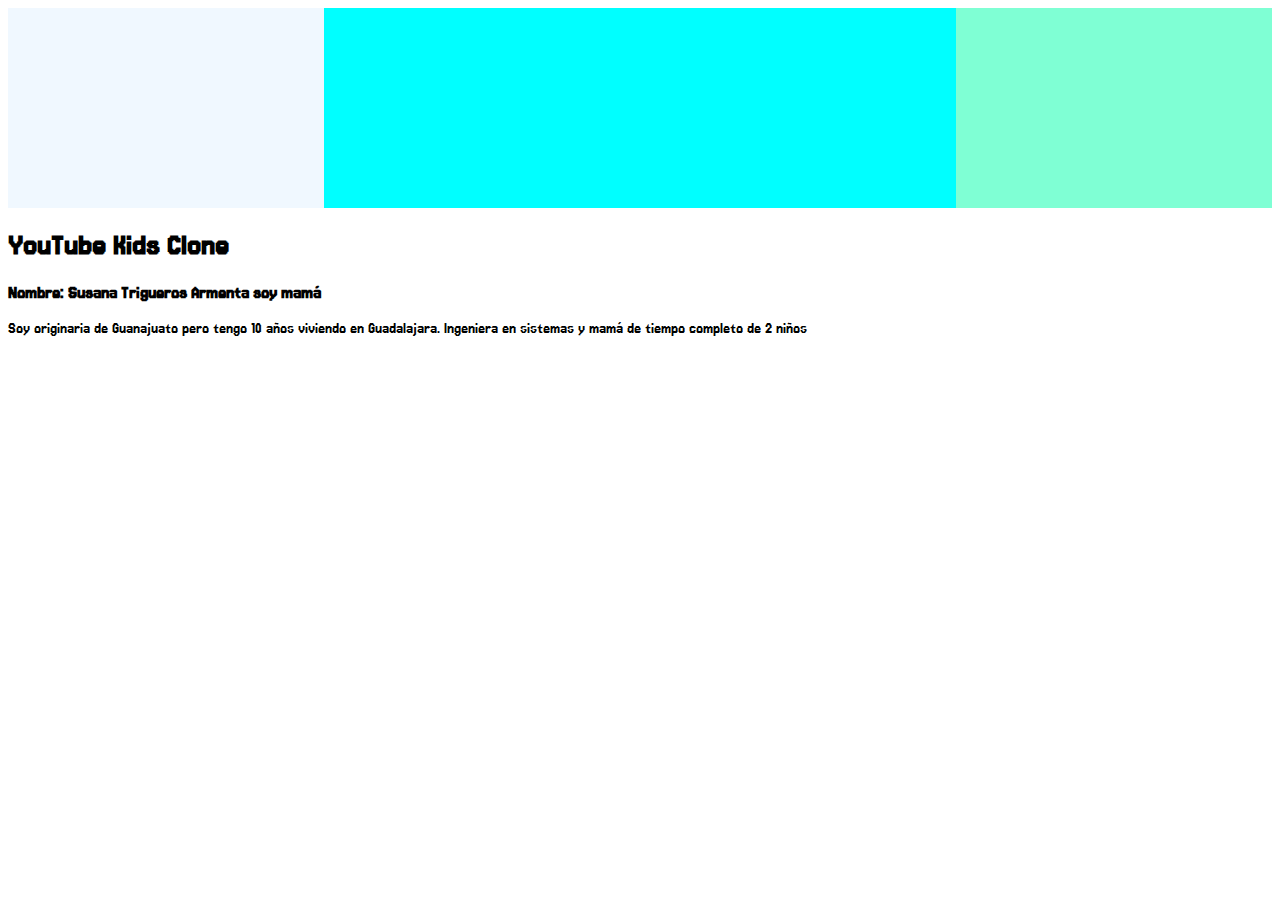
<file: Proyecto1/index.html>
<!DOCTYPE html>
<html lang="en">
<head>
    <meta charset="UTF-8">
    <meta name="viewport" content="width=device-width, initial-scale=1.0">
    <title>YouTube Kids</title>
    <link rel="icon" href="img/youtube-kids.ico" type="image/x-icon">
    <link rel="preconnect" href="https://fonts.googleapis.com">
    <link rel="preconnect" href="https://fonts.gstatic.com" crossorigin>
    <link href="https://fonts.googleapis.com/css2?family=Jersey+15&display=swap" rel="stylesheet">
    <link rel="stylesheet" href="index.css">

</head>
<body>
     <!-- Menu -->
    <div class="box">
        <!-- Menu de Icono Sesion -->
        <div class="menu1">

        </div>
        <!-- Menu de Iconos Centrales -->
        <div class="menu2">

        </div>
        <!-- Menu de Icono Control Parental -->
        <div class="menu3">

        </div>

        
    </div>
    <div class="jersey-15-regular ">
        <h1>YouTube Kids Clone</h1>
        <h2></h2>
        <h3>Nombre: Susana Trigueros Armenta soy mamá</h3>
        <p>Soy originaria de Guanajuato pero tengo 10 años viviendo en Guadalajara. 
            Ingeniera en sistemas y mamá de tiempo completo de 2 niños
        </p>
    </div>

</body>

</html>
</file>
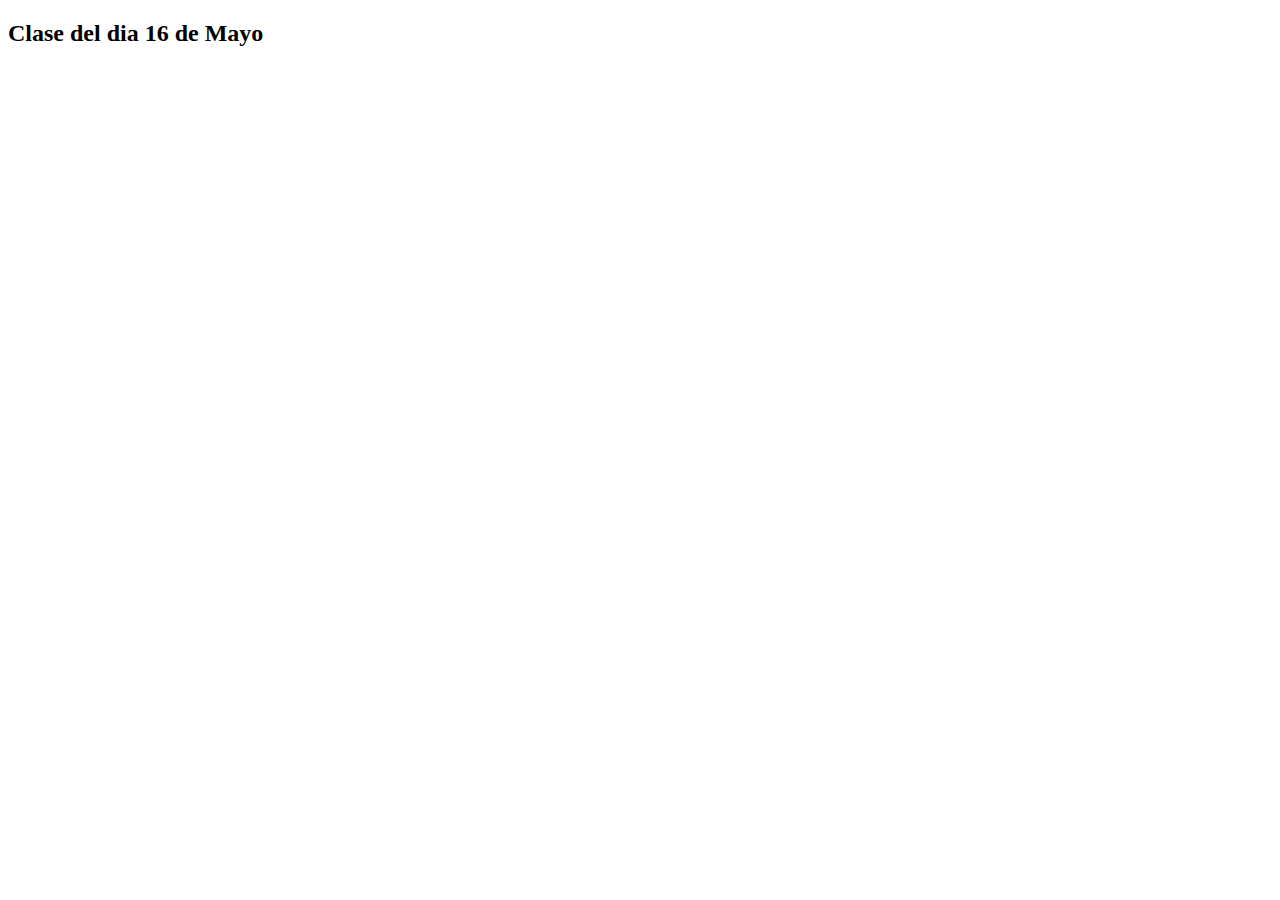
<file: Javascript/Intro/condicional.html>
<!DOCTYPE html>
<html lang="en">
<head>
    <meta charset="UTF-8">
    <meta name="viewport" content="width=device-width, initial-scale=1.0">
    <title>Document</title>
    <script src="condicional.js"></script>
</head>
<body>
    <h2> Clase del dia 16 de Mayo</h2>
</body>
</html>
</file>
<file: Proyecto1/index.css>
body{
    background-image: url("https://i1.wp.com/somostechbros.com/wp-content/uploads/2020/11/YOUTUBE-KIDS.png?fit=1500%2C945");
}

.box{
    display: flex;
}

.menu{
    color:darkblue;
    height: 200px;
    width: 100%;
    background-color: aliceblue;
}

.menu1{
    height: 200px;
    width: 25%;
    background-color: aliceblue;
}

.menu2{
    height: 200px;
    width: 50%;
    background-color: aqua;
}

.menu3{
    height: 200px;
    width: 25%;
    background-color: aquamarine;
}

.jersey-15-regular {
    font-family: "Jersey 15", sans-serif;
    font-weight: 400;
    font-style: normal;  
}
</file>
